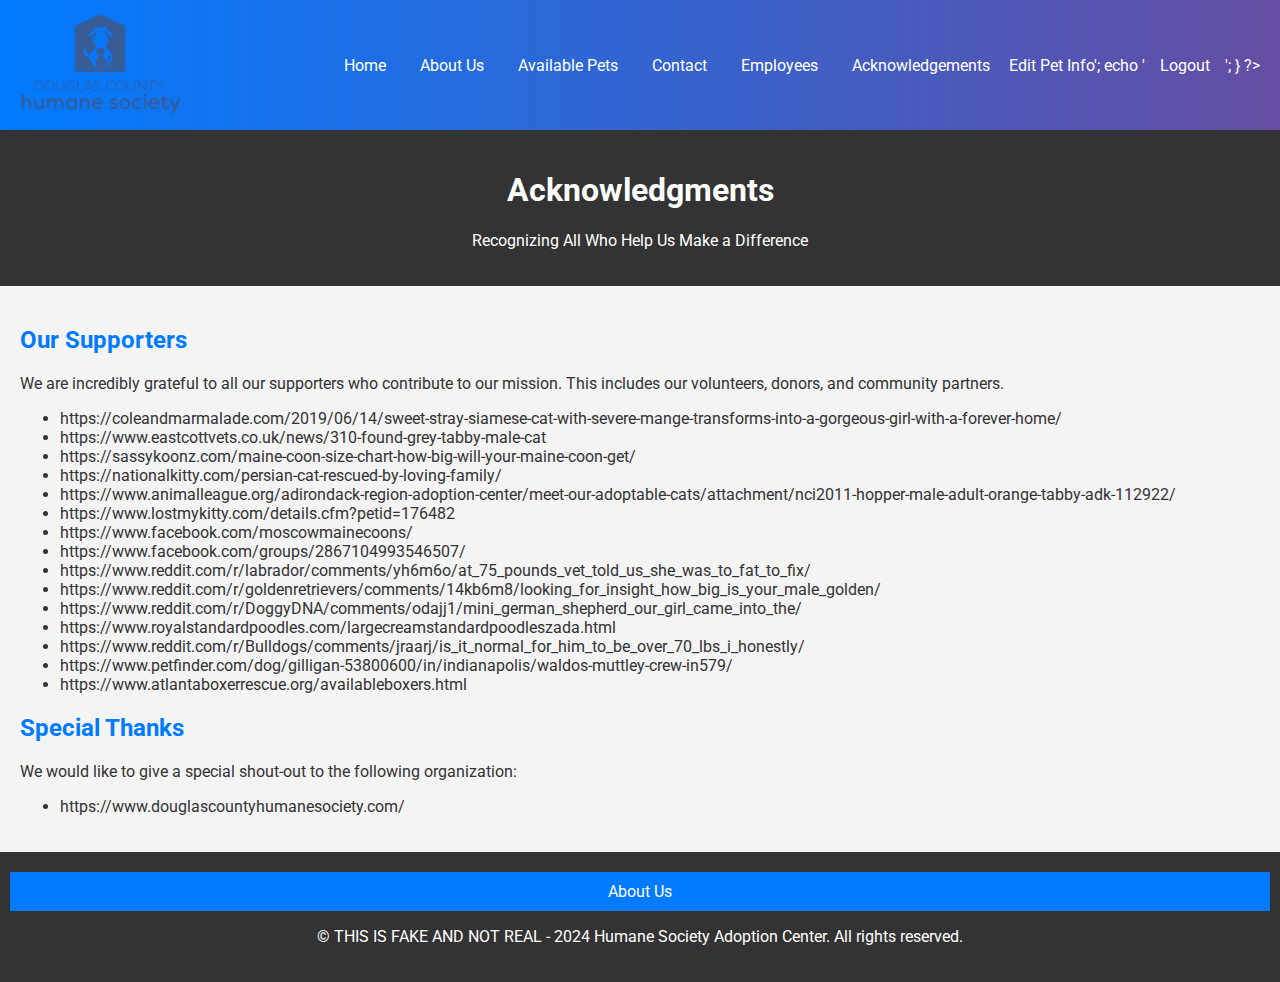
<file: 447_Project/html_pages/acknowledgments.html>
<!DOCTYPE html>
<html lang="en">
<head>
    <meta charset="UTF-8">
    <meta name="viewport" content="width=device-width, initial-scale=1.0">
    <title>Acknowledgments - Douglas County Humane</title>
    <link rel="icon" type="image/png" href="../images/small.png">
    <link href="https://fonts.googleapis.com/css2?family=Roboto:wght@400;700&display=swap" rel="stylesheet">
    <link rel="stylesheet" href="../styles.css">
</head>
<body>

<div class="navbar">
    <img src="../images/logo.png" alt="Douglas County Humane Logo" style="height:100px; vertical-align: middle; margin-right: 10px;">
    <div>
        <a href="../society.html">Home</a> 
        <a href="../society.html#about">About Us</a>
        <a href="../html_pages/animals.html">Available Pets</a>
        <a href="../society.html#contact">Contact</a>
        <a href="../html_pages/employee.html" id="employeesTab">Employees</a>
        <a href="../html_pages/acknowledgments.html">Acknowledgements</a>
        <?php
            session_start();
            // Check if user is logged in
            if (isset($_SESSION['number'])) {
                echo '<a href="../html_pages/edit_pet_info.html">Edit Pet Info</a>'; 
                echo '<a href="../php_code/logout.php">Logout</a>'; 
            }
        ?>
    </div>
</div>

<header>
    <h1>Acknowledgments</h1>
    <p>Recognizing All Who Help Us Make a Difference</p>
</header>

<div class="container">
    <section id="acknowledgments">
        <h2>Our Supporters</h2>
        <p>We are incredibly grateful to all our supporters who contribute to our mission. This includes our volunteers, donors, and community partners.</p>
        <ul>
            <li>https://coleandmarmalade.com/2019/06/14/sweet-stray-siamese-cat-with-severe-mange-transforms-into-a-gorgeous-girl-with-a-forever-home/</li>
            <li>https://www.eastcottvets.co.uk/news/310-found-grey-tabby-male-cat</li>
            <li>https://sassykoonz.com/maine-coon-size-chart-how-big-will-your-maine-coon-get/</li>
            <li>https://nationalkitty.com/persian-cat-rescued-by-loving-family/</li>
            <li>https://www.animalleague.org/adirondack-region-adoption-center/meet-our-adoptable-cats/attachment/nci2011-hopper-male-adult-orange-tabby-adk-112922/</li>
            <li>https://www.lostmykitty.com/details.cfm?petid=176482</li>         
            <li>https://www.facebook.com/moscowmainecoons/</li>
            <li>https://www.facebook.com/groups/2867104993546507/</li>
            <li>https://www.reddit.com/r/labrador/comments/yh6m6o/at_75_pounds_vet_told_us_she_was_to_fat_to_fix/</li>
            <li>https://www.reddit.com/r/goldenretrievers/comments/14kb6m8/looking_for_insight_how_big_is_your_male_golden/</li>
            <li>https://www.reddit.com/r/DoggyDNA/comments/odajj1/mini_german_shepherd_our_girl_came_into_the/</li>
            <li>https://www.royalstandardpoodles.com/largecreamstandardpoodleszada.html</li>
            <li>https://www.reddit.com/r/Bulldogs/comments/jraarj/is_it_normal_for_him_to_be_over_70_lbs_i_honestly/</li>
            <li>https://www.petfinder.com/dog/gilligan-53800600/in/indianapolis/waldos-muttley-crew-in579/</li>
            <li>https://www.atlantaboxerrescue.org/availableboxers.html</li>




        </ul>
    </section>

    <section id="special-thanks">
        <h2>Special Thanks</h2>
        <p>We would like to give a special shout-out to the following organization:</p>
        <ul>
            <li>https://www.douglascountyhumanesociety.com/</li>
        </ul>
    </section>
</div>

<footer>
    <div class="footer">
        <a href="#about">About Us</a>
    </div>
    <p>&copy; THIS IS FAKE AND NOT REAL - 2024 Humane Society Adoption Center. All rights reserved.</p>
</footer>

</body>
</html>
</file>
<file: 447_Project/styles.css>
body {
    margin: 0;
    font-family: 'Roboto', sans-serif;
    color: #333;
    background-color: #f4f4f4;
}
.navbar {
    background-color: #007BFF;
    color: white;
    padding: 15px 20px;
    display: flex;
    justify-content: space-between;
    align-items: center;
}
.navbar a, .footer a {
    color: white;
    text-decoration: none;
    padding: 0 15px;
}
.navbar a:hover, .footer a:hover {
    text-decoration: underline;
}
header, footer {
    background-color: #333;
    color: white;
    text-align: center;
    padding: 20px 10px;
}
.container {
    padding: 20px;
}
.pet {
    background-color: white;
    border: 1px solid #dddddd;
    margin: 10px 0;
    padding: 20px;
    display: flex;
    align-items: center;
}
.pet-img {
    width: 200px;
    height: auto;
    margin-right: 20px;
    border-radius: 10px;
}
h2 {
    color: #007BFF;
}
.footer {
    display: flex;
    justify-content: center;
    background-color: #007BFF;
    padding: 10px 20px;
}
.footer a {
    margin: 0 10px;
}

.navbar > div:first-child {
    font-size: 24px; 
    font-weight: 700; 
    color: #FFD700; 
    text-shadow: 1px 1px 8px rgba(0,0,0,0.5);
}


.navbar {
    background-image: linear-gradient(to right, #007BFF, #654ea3);
}

.row {
    display: flex;
    flex-wrap: wrap;
    margin: -10px; 
}

.info-square {
    flex: 0 0 calc(33.33% - 20px); 
    margin: 10px; 
    padding: 10px;
    border: 1px solid #ccc;
    border-radius: 5px;
    box-sizing: border-box;
}

.query-box {
    background-image: linear-gradient(to right, #007BFF, #654ea3);
    padding: 10px; 
    margin-bottom: 20px; 
}

.query-box label {
    display: block; 
    margin-bottom: 5px; 
}


.query-box input[type="checkbox"] {
    margin-right: 5px; 
}

.checkbox-group {
    background-image: linear-gradient(to right, #505050, #3c3c3c);
    color: #ffffff;
    
}

.animal-container {
    display: flex;
    flex-wrap: wrap;
    justify-content: space-between; 
    margin-top: 20px; 
}

.animal-square {
    flex: 0 0 calc(33.33% - 20px); 
    margin-bottom: 20px; 
    padding: 10px;
    border: 1px solid #ccc;
    border-radius: 5px;
    box-sizing: border-box;
    text-align: center; 
}

.animal-square img {
    max-width: 100%; 
    max-height: 100%; 
    border-radius: 5px; 
}

.animal-image {
    width: 150px; 
    height: auto;
}
</file>
